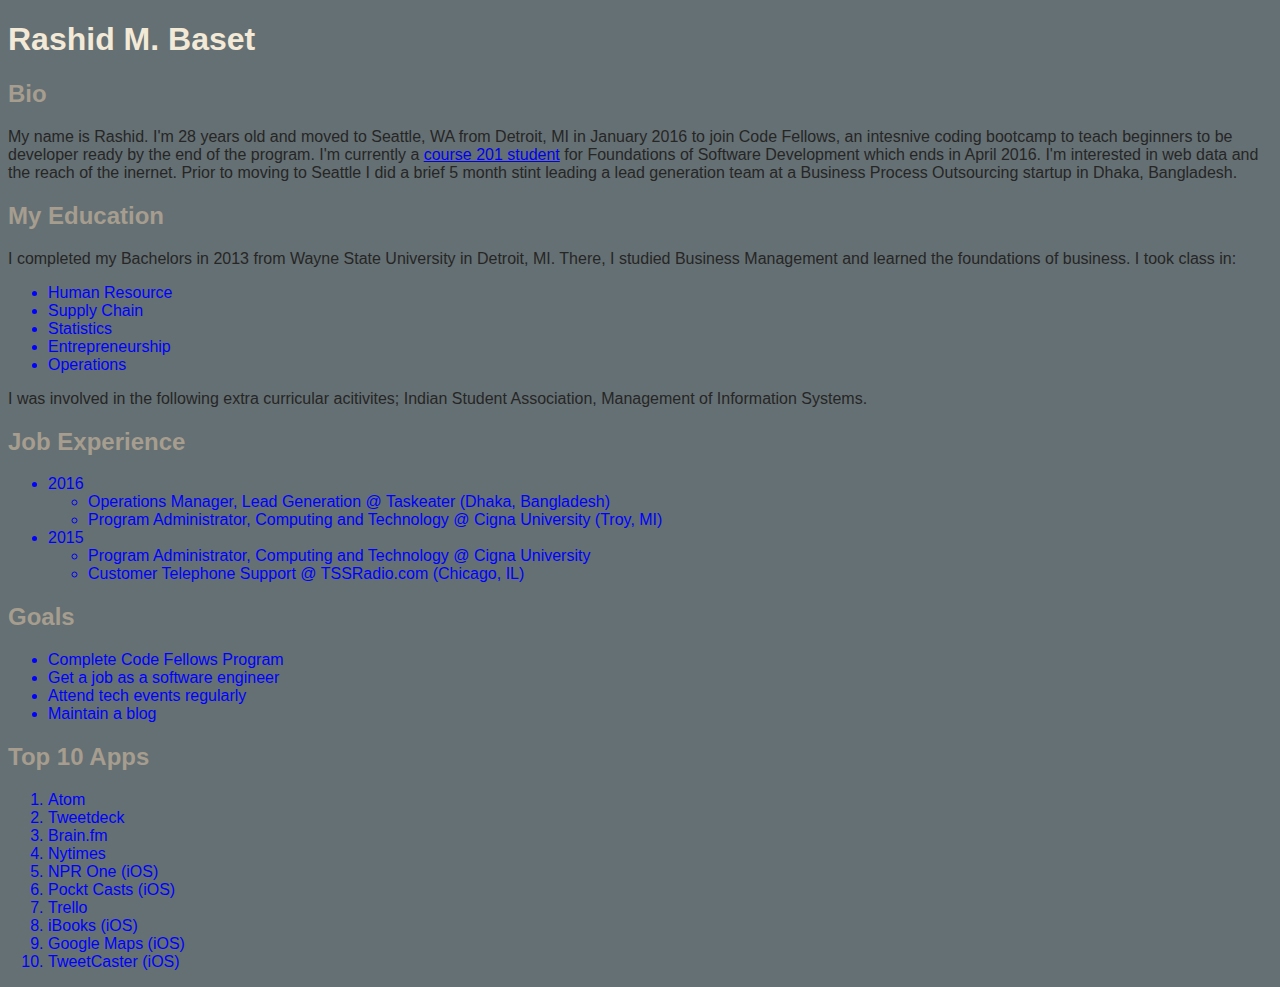
<file: index.html>
<!DOCTYPE html>
<html>
  <head>
    <link rel="stylesheet" href="stylesheet.css">
    <title>About Me</title>
  </head>
  <body>
    <h1>Rashid M. Baset</h1>

    <h2>Bio</h2>
    <p>My name is Rashid. I'm 28 years old and moved to Seattle, WA from Detroit, MI in January 2016 to join Code Fellows, an intesnive coding bootcamp to teach beginners to be developer ready by the end of the program. I'm currently a <a href="https://www.codefellows.org/courses/code-201/foundations-of-software-development">course 201 student</a> for Foundations of Software Development which ends in April 2016. I'm interested in web data and the reach of the inernet. Prior to moving to Seattle I did a brief 5 month stint leading a lead generation team at a Business Process Outsourcing startup in Dhaka, Bangladesh.</p>

    <h2>My Education</h2>
    <p> I completed my Bachelors in 2013 from Wayne State University in Detroit, MI. There, I studied Business Management and learned the foundations of business. I took class in: </p>
    <ul>
      <li>Human Resource</li>
      <li>Supply Chain</li>
      <li>Statistics</li>
      <li>Entrepreneurship</li>
      <li>Operations</li>
    </ul>
    <p>I was involved in the following extra curricular acitivites; Indian Student Association, Management of Information Systems.</p>

    <h2>Job Experience</h2>
    <ul>
      <li>2016</li>
      <ul>
        <li>Operations Manager, Lead Generation @ Taskeater (Dhaka, Bangladesh)</li>
        <li>Program Administrator, Computing and Technology @ Cigna University (Troy, MI)</li>
      </ul>
      <li>2015</li>
      <ul>
        <li>Program Administrator, Computing and Technology @ Cigna University</li>
        <li>Customer Telephone Support @ TSSRadio.com (Chicago, IL)</li>
      </ul>
    </ul>

    <h2>Goals</h2>
    <ul>
      <li>Complete Code Fellows Program</li>
      <li>Get a job as a software engineer</li>
      <li>Attend tech events regularly</li>
      <li>Maintain a blog</li>
    </ul>

    <h2>Top 10 Apps</h2>
    <ol>
      <li>Atom</li>
      <li>Tweetdeck</li>
      <li>Brain.fm</li>
      <li>Nytimes</li>
      <li>NPR One (iOS)</li>
      <li>Pockt Casts (iOS)</li>
      <li>Trello</li>
      <li>iBooks (iOS)</li>
      <li>Google Maps (iOS)</li>
      <li>TweetCaster (iOS)</li>
    </ol>
  </body>
</html>
</file>
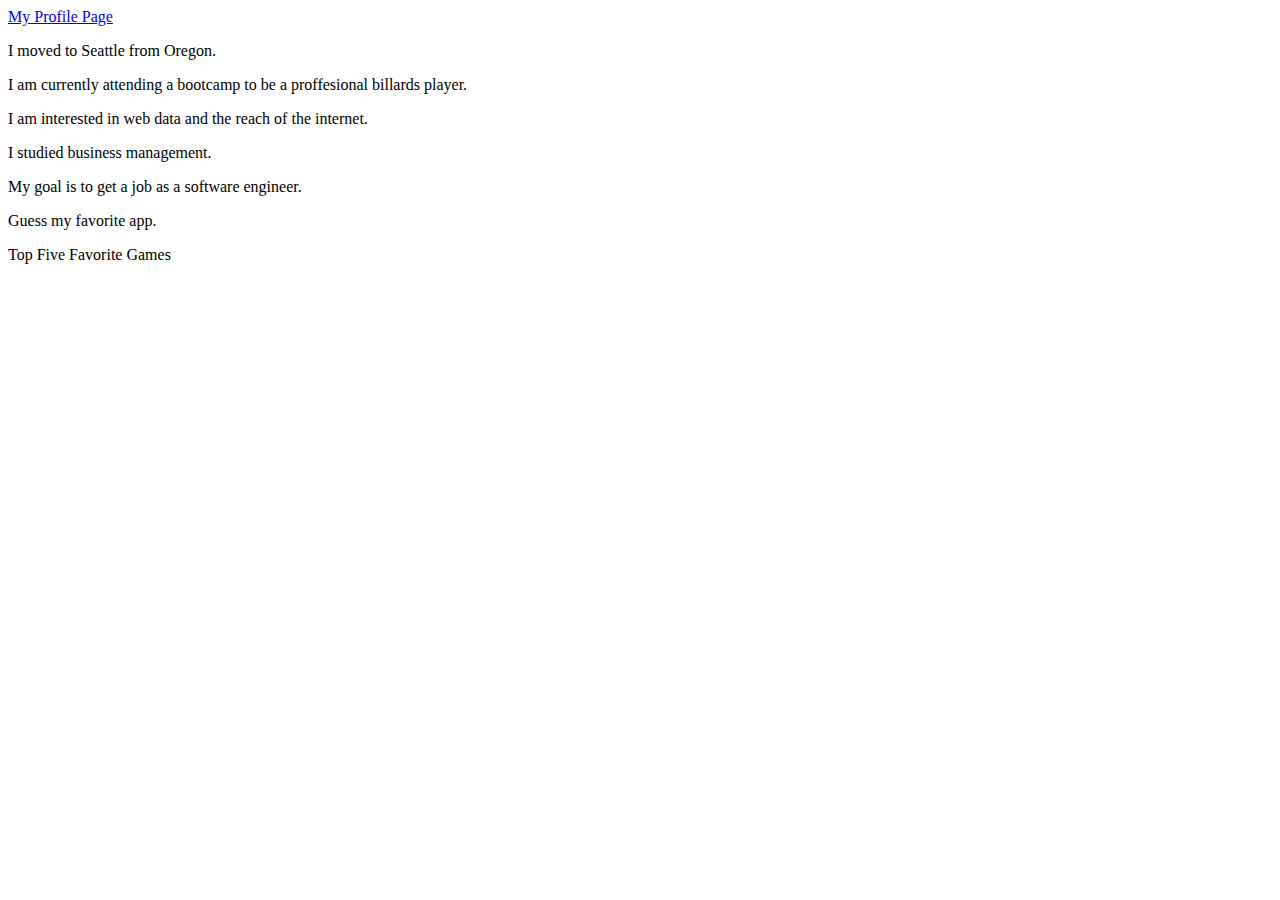
<file: guessinggame.html>
<!DOCTYPE html>
<html>
  <head>
  </head>
  <body>
    <a href="index.html">My Profile Page</a>

    <p id="ques-one">I moved to Seattle from Oregon.</p>
    <p id ="ans-one"></p>

    <p id="ques-two">I am currently attending a bootcamp to be a proffesional billards player.</p>
    <p id ="ans-two"></p>

    <p id="ques-three">I am interested in web data and the reach of the internet.</p>
    <p id ="ans-three"></p>

    <p id="ques-four">I studied business management.</p>
    <p id ="ans-four"></p>

    <p id="ques-five">My goal is to get a job as a software engineer.</p>
    <p id ="ans-five"></p>

    <p id="ques-six">Guess my favorite app.</p>
    <p id ="ans-six"></p>

    <p id="ques-seven">Top Five Favorite Games</p>
    <p id ="ans-seven"></p>
    <script src="app.js" type="text/javascript"></script
  </body>
</html>
</file>
<file: stylesheet.css>
body {
  font-family: Arial, Verdana, sans-serif;
  background-color: #647074;
}
h2 {
  color: #A69D8F;
}
h1 {
  color: #F3E9D7;
}
p, ul, ol {
  color: #272625;
}
ul, ol {
  color: blue;
}
</file>
